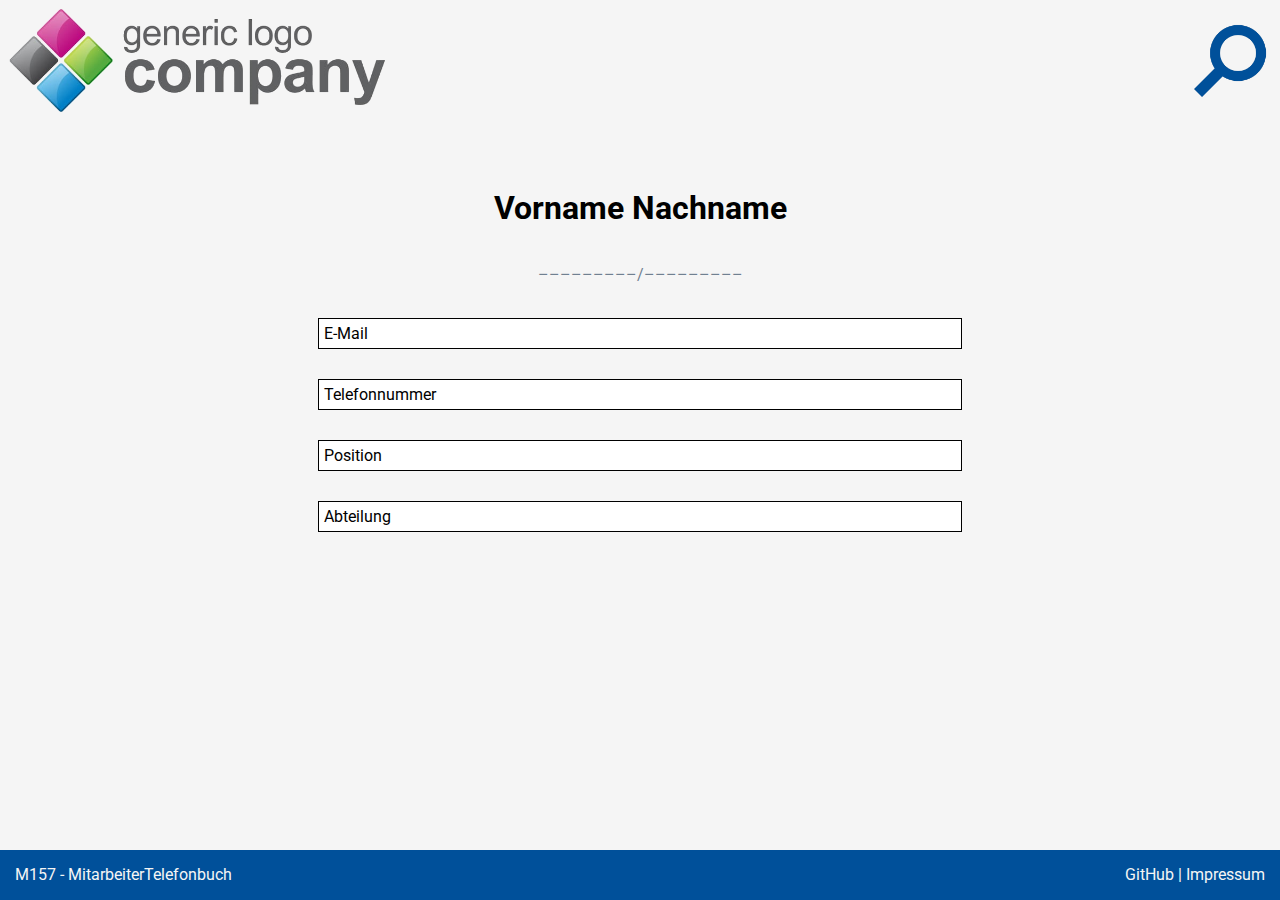
<file: index.html>
<!DOCTYPE html>
<html lang="de">

<head>
    <meta charset="UTF-8">
    <meta name="viewport" content="width=device-width, initial-scale=1.0">
    <title>M157 - MitarbeiterTelefonbuch</title>
    <link rel="stylesheet" type="text/css" href="./style.css">
    <link rel="icon" type="image/png" href="./img/icon.png">
    <!-- Roboto Font -->
    <link rel="preconnect" href="https://fonts.googleapis.com">
    <link rel="preconnect" href="https://fonts.gstatic.com" crossorigin>
    <link href="https://fonts.googleapis.com/css2?family=Roboto&display=swap" rel="stylesheet">
</head>

<body>
    <div id="page">
        <div id="content-wrap">
            <div class="header">
                <a href="./index.html"><img src="./img/logo.png" alt="Firmenlogo" id="img_firmenlogo"></a>
                <button id="btn_search"><img src="./img/search.png" alt="Suchen" id="img_search"></button>
            </div>
            <br><br><br>
            <div id="div_result">
                <h1 id="txt_name">Vorname Nachname</h1><br>
                <!-- <img id="img_person" src="./img/avatar_placeholder.jpg">  https://thispersondoesnotexist.com/image -->
                <br><a id="separator">–––––––––/–––––––––</a><br>
                <p id="txt_email">E-Mail</p>
                <p id="txt_phone">Telefonnummer</p>
                <p id="txt_position">Position</p>
                <p id="txt_dept">Abteilung</p>
            </div>
        </div>
        <footer>
            <div id="div_footer">
                <p>M157 - MitarbeiterTelefonbuch</p>
                <p><a class="footer_link" href="https://github.com/sandrolenz/M157-Telefonbuch" target="_blank">GitHub</a> | <a class="footer_link" href="./impressum.html">Impressum</a></p>
            </div>
        </footer>
    </div>
</body>

<script type="text/javascript">
    // save button as variable & add listener
    let btn = document.getElementById("btn_search")
    btn.addEventListener("click", function() {
        // get input
        var search = prompt("Suche")
        console.log("SearchTerm: " + search)

        // call search
        fetch("./doSearch.php", {
                method: "POST",
                headers: {
                    "Content-Type": "application/x-www-form-urlencoded; charset=UTP-8",
                },
                body: `search=${search}`
            })
            .then((response) => response.text())
            // set content of #div_result to the php response
            .then((res) => (document.getElementById("div_result").innerHTML = res));
    })

    function searchByID(id) {
        var id = id

        // call search by id
        fetch("./searchByID.php", {
                method: "POST",
                headers: {
                    "Content-Type": "application/x-www-form-urlencoded; charset=UTP-8",
                },
                body: `id=${id}`
            })
            .then((response) => response.text())
            // set content of #div_result to the php response
            .then((res) => (document.getElementById("div_result").innerHTML = res));
    }
</script>

</html>
</file>
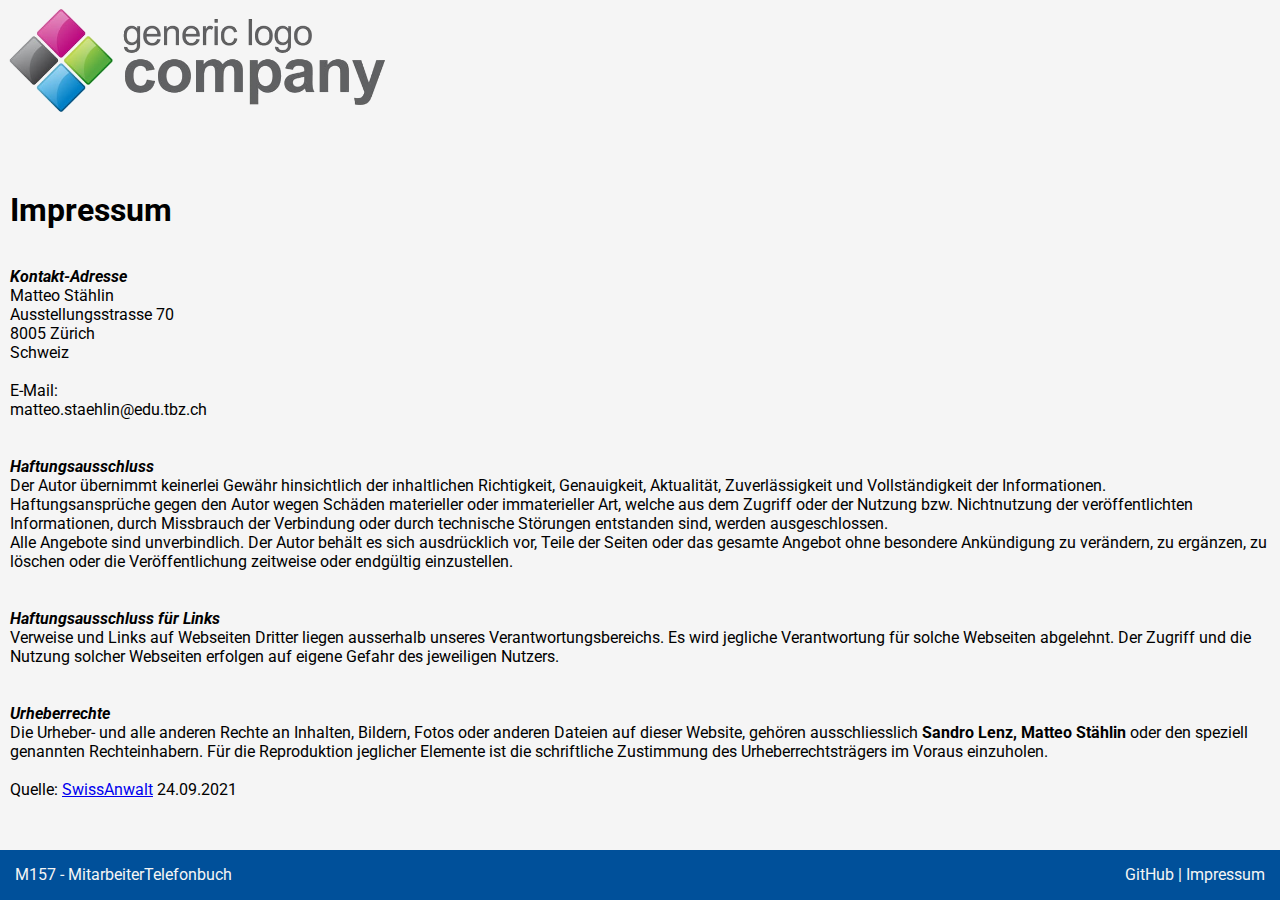
<file: impressum.html>
<!DOCTYPE html>
<html lang="de">

<head>
    <meta charset="UTF-8">
    <meta name="viewport" content="width=device-width, initial-scale=1.0">
    <title>M157 - MitarbeiterTelefonbuch</title>
    <link rel="stylesheet" type="text/css" href="./style.css">
    <link rel="icon" type="image/png" href="./img/icon.png">
    <!-- Roboto Font -->
    <link rel="preconnect" href="https://fonts.googleapis.com">
    <link rel="preconnect" href="https://fonts.gstatic.com" crossorigin>
    <link href="https://fonts.googleapis.com/css2?family=Roboto&display=swap" rel="stylesheet">
</head>

<body>
    <div id="page">
        <div id="content-wrap">
            <div class="header">
                <a href="./index.html"><img src="./img/logo.png" alt="Firmenlogo" id="img_firmenlogo"></a>
            </div>
            <br><br><br>
            <div class="impressum">
                <h1 class="title">Impressum</h1>
                <br><br>
                <p><strong><i>Kontakt-Adresse</i></strong></p>
                <p>Matteo Stählin<br>Ausstellungsstrasse 70<br>8005 Zürich<br>Schweiz</p>
                <br>
                <p>E-Mail:<br>matteo.staehlin@edu.tbz.ch</p>
                <br><br>
                <p><strong><i>Haftungsausschluss</i></strong>
                </p>Der Autor übernimmt keinerlei Gewähr hinsichtlich der inhaltlichen Richtigkeit, Genauigkeit, Aktualität, Zuverlässigkeit und Vollständigkeit der Informationen.</p>
                <p>Haftungsansprüche gegen den Autor wegen Schäden materieller oder immaterieller Art, welche aus dem Zugriff oder der Nutzung bzw. Nichtnutzung der veröffentlichten Informationen, durch Missbrauch der Verbindung oder durch technische Störungen
                    entstanden sind, werden ausgeschlossen.</p>
                <p>Alle Angebote sind unverbindlich. Der Autor behält es sich ausdrücklich vor, Teile der Seiten oder das gesamte Angebot ohne besondere Ankündigung zu verändern, zu ergänzen, zu löschen oder die Veröffentlichung zeitweise oder endgültig
                    einzustellen.
                </p>
                <br><br>
                <p><strong><i>Haftungsausschluss für Links</i></strong></p>
                <p>Verweise und Links auf Webseiten Dritter liegen ausserhalb unseres Verantwortungsbereichs. Es wird jegliche Verantwortung für solche Webseiten abgelehnt. Der Zugriff und die Nutzung solcher Webseiten erfolgen auf eigene Gefahr des jeweiligen
                    Nutzers.
                </p>
                <br><br>
                <p><strong><i>Urheberrechte</i></strong></p>
                <p>Die Urheber- und alle anderen Rechte an Inhalten, Bildern, Fotos oder anderen Dateien auf dieser Website, gehören ausschliesslich <strong>Sandro Lenz, Matteo Stählin</strong> oder den speziell genannten Rechteinhabern. Für die Reproduktion
                    jeglicher Elemente ist die schriftliche Zustimmung des Urheberrechtsträgers im Voraus einzuholen.</p>
                <br>
                <!--ACHTUNG: Wenn Sie die Quelle ohne Erlaubnis von SwissAnwalt entfernen, dann begehen Sie eine Urheberrechtsverletzung welche in jedem Fall geahndet wird.-->
                <!--Bitte beachten Sie die AGB von SwissAnwalt betreffend allfällig anfallenden Kosten bei Weglassen der Quelle!-->
                Quelle: <a href="https://www.swissanwalt.ch" target="_blank" rel="noopener">SwissAnwalt</a> 24.09.2021
                <br><br>
            </div>
        </div>
        <footer>
            <div id="div_footer">
                <p>M157 - MitarbeiterTelefonbuch</p>
                <p><a class="footer_link" href="https://github.com/sandrolenz/M157-Telefonbuch" target="_blank">GitHub</a> | <a class="footer_link" href="./impressum.html">Impressum</a></p>
            </div>
        </footer>
    </div>
</body>

</html>
</file>
<file: style.css>
* {
    background-color: whitesmoke;
    font-family: 'Roboto', sans-serif;
    margin: 0;
    padding: 0;
}

.header {
    display: flex;
    flex-direction: row;
    justify-content: space-between;
}

#img_firmenlogo {
    padding: 0;
    margin: 0;
    width: 400px;
}

#btn_search {
    align-self: center;
    border: none;
    width: 100px;
    height: 100px;
}

#img_search {
    width: 80px;
}

#div_result {
    display: flex;
    align-items: center;
    flex-direction: column;
    margin: 8px !important;
}

#div_result p {
    border: black;
    border-style: solid;
    border-width: 1px;
    background-color: white;
    padding: 5px;
    margin: 15px;
    width: 50%;
}

#txt_name,
.title {
    align-self: center;
}

#img_person {
    width: 300px !important;
}

#separator {
    color: slategrey;
}

footer {
    display: flex;
    justify-content: flex-end;
    flex-direction: row;
}

#div_footer {
    position: absolute;
    bottom: 0;
    width: 100%;
    height: 2.5rem;
    display: flex;
    justify-content: space-between;
    color: whitesmoke;
    background-color: #00509A;
    height: 50px;
    width: 100%;
}

#div_footer p {
    background-color: #00509A;
    margin: 15px;
}

.footer_link {
    color: whitesmoke;
    background-color: #00509A;
    text-decoration: none;
}

.footer_link:hover {
    color: slategray;
}

#page {
    position: relative;
    min-height: 100vh;
}

#content-wrap {
    padding-bottom: 2.5rem;
}

.hidden {
    color: lightgray;
    /* display: none; */
}

.result_list {
    margin: 10px;
}

.result_list button {
    padding: 5px;
    background-color: #00509A;
    color: whitesmoke;
}

.impressum {
    margin: 10px;
}
</file>
